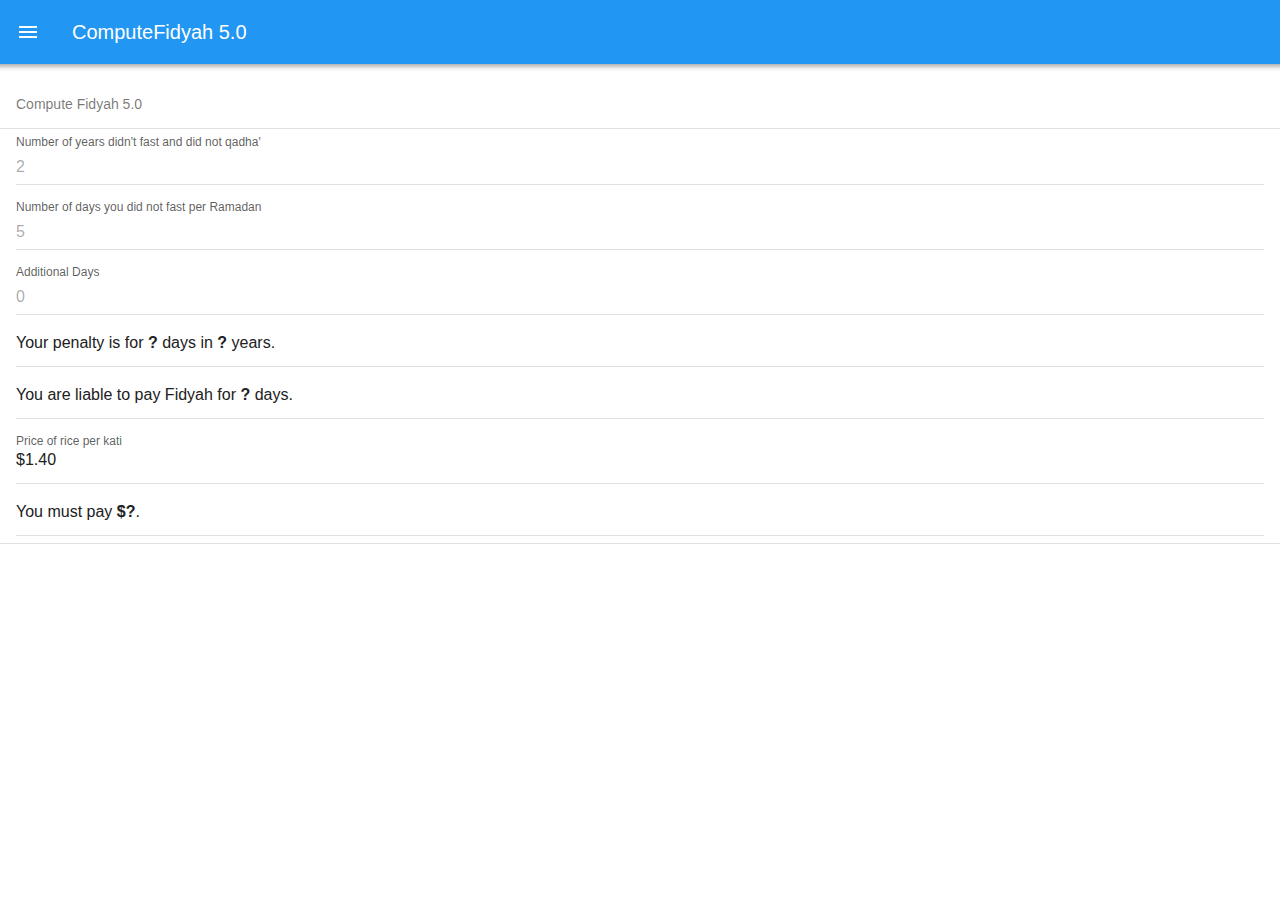
<file: index.html>
<!DOCTYPE html>
<html lang="en">
<head>
  <meta charset="UTF-8">
  <meta name="viewport" content="width=device-width, initial-scale=1, maximum-scale=1, minimum-scale=1, user-scalable=no, viewport-fit=cover">
  <meta name="apple-mobile-web-app-capable" content="yes">
  <meta name="apple-mobile-web-app-status-bar-style" content="default">
  <meta name="theme-color" content="#2196f3">
  <meta http-equiv="Content-Security-Policy" content="default-src * 'self' 'unsafe-inline' 'unsafe-eval' data: gap:">
  <title>ComputeFidyah 5.0 &#8211; Fidyah Calculator App</title>
  <link rel="stylesheet" href="dist/css/framework7.css">
  <link rel="stylesheet" href="css/app.css">
  <!--link rel="stylesheet" type="text/css" href="css/styles.css" media="screen" /-->
  <link rel="manifest" href="manifest.json" />
  <link rel="apple-touch-icon" href="apple-touch-icon-iphone-60x60.png">
  <link rel="apple-touch-icon" sizes="60x60" href="apple-touch-icon-ipad-76x76.png">
  <link rel="apple-touch-icon" sizes="114x114" href="apple-touch-icon-iphone-retina-120x120.png">
  <link rel="apple-touch-icon" sizes="144x144" href="apple-touch-icon-ipad-retina-152x152.png">
  <link rel="icon" sizes="114x114" href="apple-touch-icon-iphone-retina-120x120.png">
  <script defer src="js/computefidyah.js"></script>
  <script defer src="site.js"></script>
</head>
<body>
  <!-- App root element -->
    <div id="app">
      <!-- Statusbar overlay -->
      <div class="statusbar"></div>
      <div class="panel panel-left panel-cover">
        <div class="page">
          <div class="page-content">
            <div class="block-title" style="text-align: center;">ComputeFidyah</div>
            <div class="block">
              <p style="text-align: center;"><img src="apple-touch-icon-iphone-60x60.png" class="center" /></p>
            </div>
            <div class="list links-list">
              <ul>
                <li>
                  <a href="/fidyah/" class="panel-close">Hukum Fidyah</a>
                </li>
                <li>
                  <a href="/about/" class="panel-close">About This App</a>
                </li>
                <li>
                  <a href="https://github.com/hazrulazhar/computefidyah" class="link external panel-close">Source Code</a>
                </li>
              </ul>
            </div>
          </div>
        </div>
      </div>

      <!-- Your main view, should have "view-main" class -->
      <div class="view view-main view-init ios-edges" data-url="/">
        <!-- Initial Page, "data-name" contains page name -->
        <div class="page">

          <!-- Top Navbar -->
          <div class="navbar">
            <div class="navbar-inner">
              <div class="left">
                <a href="#" class="link icon-only panel-open" data-panel="left">
                  <i class="icon f7-icons ios-only">menu</i>
                  <i class="icon material-icons md-only">menu</i>
                </a>
              </div>
              <div class="title sliding">ComputeFidyah 5.0</div>
            </div>
          </div>


          <div class="page">
            <div class="page-content">
              <div class="block-title">Compute Fidyah 5.0</div>
                <form name="frmFid" class="list form-store-data" id="frmFid" action="" onchange="computeFidyah();" onsubmit="computeFidyah(); return false;">
                  <ul>
                    <li class="item-content item-input">
                      <div class="item-inner">
                        <div class="item-title item-label">Number of years didn't fast and did not qadha'</div>
                        <div class="item-input-wrap">
                          <input placeholder="2" name="totalnumofyears" type="text" id="totalnumofyears" onchange="javascript: changeYears();" />
                          <span class="input-clear-button"></span>
                        </div>
                      </div>
                    </li>
                    <li class="item-content item-input">
                      <div class="item-inner">
                      <div class="item-title item-label">Number of days you did not fast per Ramadan</div>
                        <div class="item-input-wrap">
                          <input placeholder="5" name="numofdaysperramadan" type="text" id="numofdaysperramadan" />
                          <span class="input-clear-button"></span>
                        </div>
                      </div>
                    </li>
                    <li class="item-content item-input">
                      <div class="item-inner">
                          <div class="item-title item-label">Additional Days</div>
                          <div class="item-input-wrap">
                            <input placeholder="0" name="adddays" type="text" id="adddays" />
                            <span class="input-clear-button"></span>
                          </div>
                      </div>
                    </li>
                    <li class="item-content item-input">
                      <div class="item-inner">
                        <div class="item-input-wrap">
                          Your penalty is for <span class="totalnumoframadandays" id="totalnumoframadandays"><strong>?</strong></span> days in <span class="totalnumofyears2" id="totalnumofyears2"><strong>?</strong></span> years.
                        </div>
                      </div>
                    </li>
                    <li class="item-content item-input">
                      <div class="item-inner">
                        <div class="item-input-wrap">
                          You are liable to pay Fidyah for <strong><span class="totalfidyahdays" id="totalfidyahdays">?</span></strong> days.
                        </div>
                      </div>
                    </li>
                    <li class="item-content item-input">
                      <div class="item-inner">
                        <div class="item-title item-label">Price of rice per kati</div>
                        <div class="item-input-wrap">$<span class="priceofriceperkati1" id="priceofriceperkati1">&nbsp;</span></div>
                      </div>
                    </li>
                    <li class="item-content item-input">
                      <div class="item-inner">
                        <div class="item-input-wrap">You must pay <strong>$<span class="totalfidyahpayable" id="totalfidyahpayable">?</span></strong>.</div>
                      </div>
                    </li>
                  </ul>
                </form>
              </div>
          </div>
    </div>
  </div>
    <!-- Path to Framework7 Library JS-->
<script src="dist/js/framework7.js"></script>
<script src="js/routes.js"></script>
<script src="js/app.js"></script>
</body>
</html>
</file>
